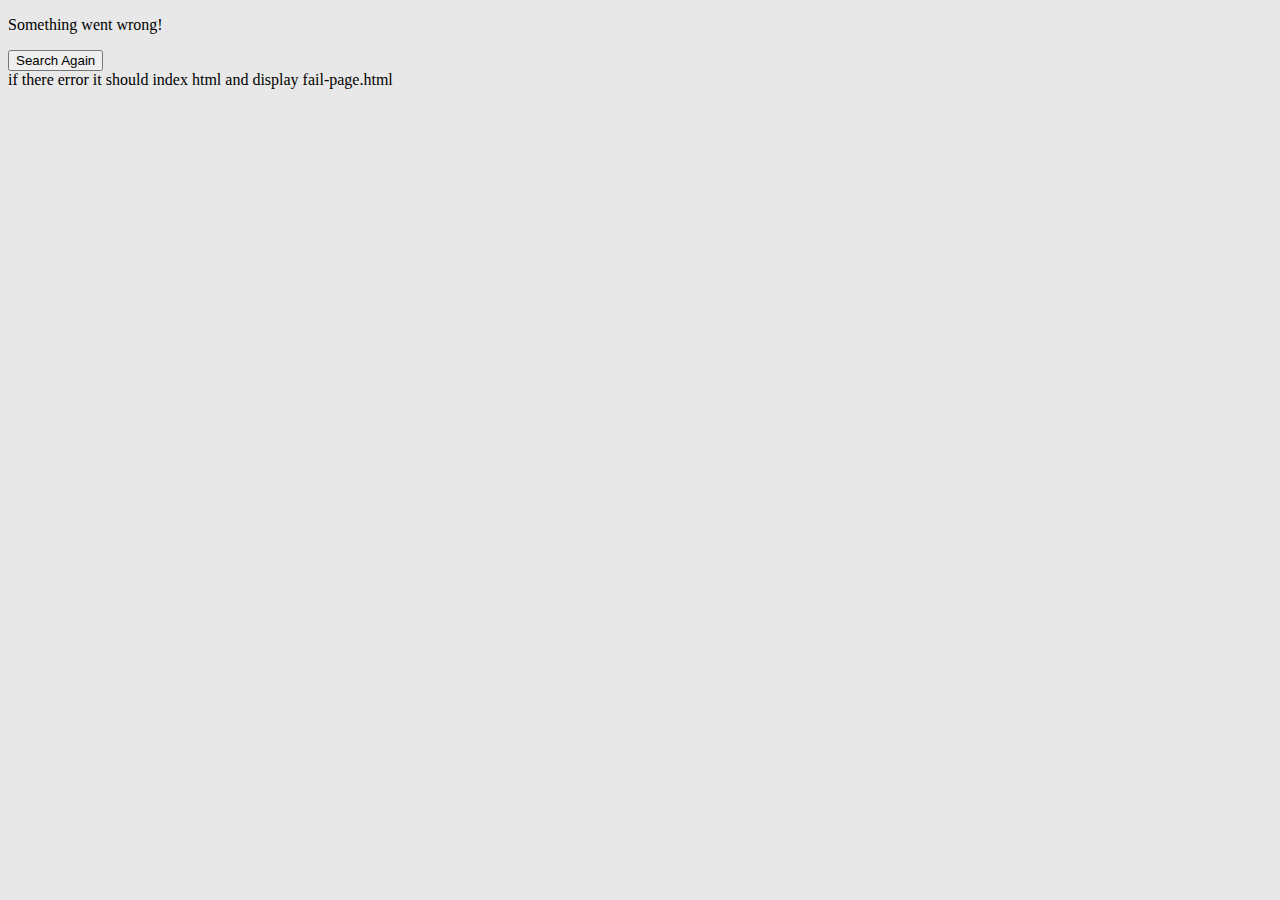
<file: fail-page.html>
<!DOCTYPE html>
<html>
<head>
	<title>Fail Page</title>
</head>
<body>
	<style>
		.hide { 
		display: block;
		 }

		 body {
		 	background-color: #E8E8E8;
		 }
	</style>
<div class="fail-screen">

			<p class="hide" style="display: block;">
				<p>Something went wrong!</p>
			</p>
				<button>Search Again</button>
		</div>
	
</body>
</html>

if there error it should index html and display fail-page.html
</file>
